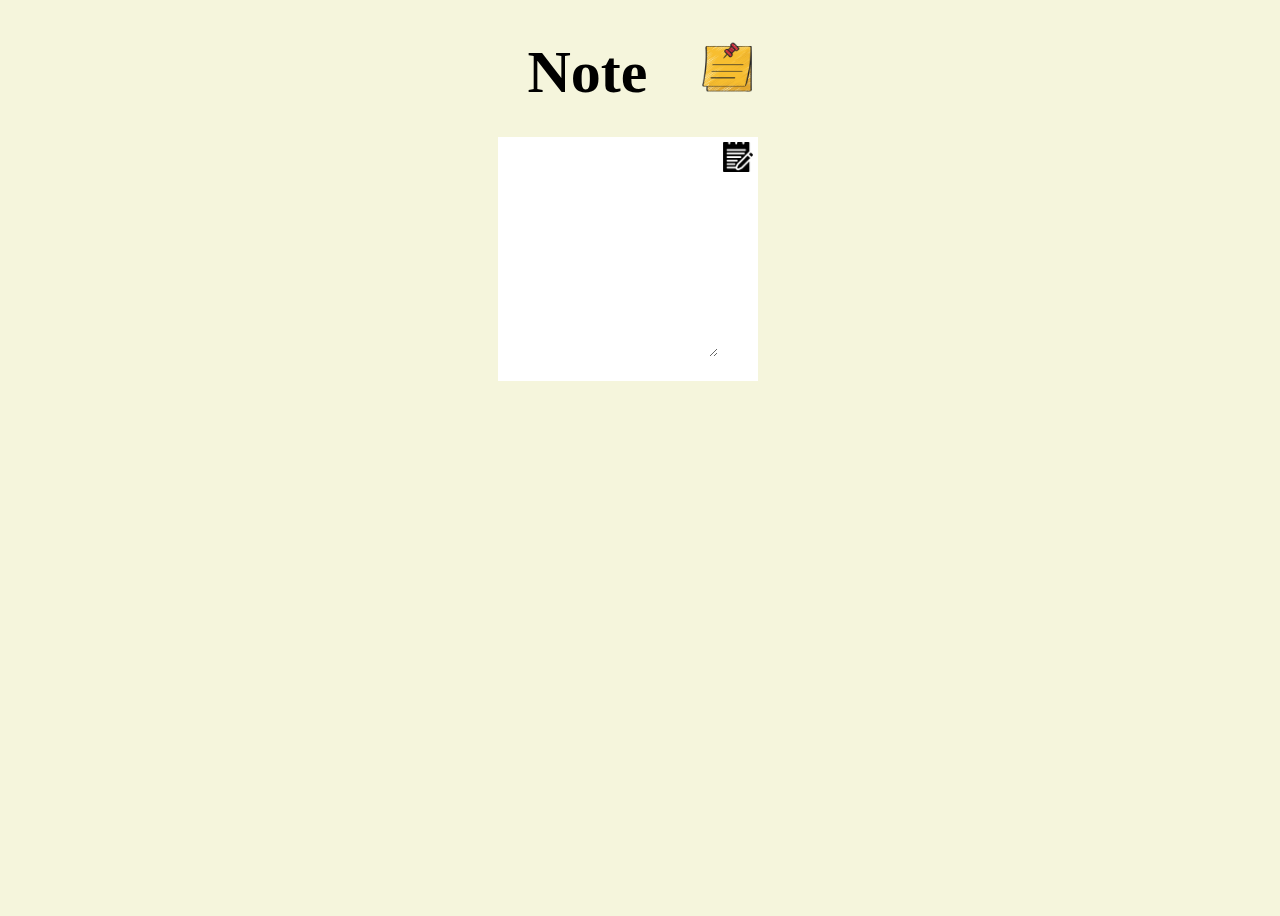
<file: index.html>
<!DOCTYPE html>
<html lang="en">
  <head>
    <meta charset="UTF-8" />
    <meta name="viewport" content="width=device-width, initial-scale=1.0" />
    <title>Note</title>
    <link rel="stylesheet" href="Note.css" />
  </head>
  <body>
    <div class="container">
      <div class="header">
        <h2>
          Note <img src="imgNote.png" alt="notes" class="Note" id="textarea" />
        </h2>
      </div>
      <div class="WriteNote">
        <textarea id="WriteNote" placeholder="Write a note here"> </textarea>
        <img src="OneNote.png" alt="addNote" id="WriteNotebtn" />
      </div>
      <div class="Notes" id="Notes">
        <div class="note" id="note">
          <p>hello</p>
          <img src="Trash.png" alt="trash" class="trash" id="trash" />
          <img src="iddit.png" alt="eddit" class="eddit" id="eddit" />
        </div>
      </div>
    </div>
  </body>
  <script src="Note.js"></script>
</html>
</file>
<file: Note.css>
<<<<<<< HEAD
* {
  padding: 0;
  margin: 0;
  font-family: "Franklin Gothic Medium", "Arial Narrow", Arial, sans-serif;
}
body {
  display: flex;
  justify-content: center;
  height: 100vh;
  background: beige;
}
.Note {
  width: 50px;
  height: 50px;
}
.Workspace {
  display: flex;
}
h2 {
  display: block;
  font-size: 60px;
  margin: 30px;
}
.WriteNote {
  background: white;
  width: 260px;
  position: relative;
}
.WriteNote textarea {
  width: 200px;
  height: 200px;
  padding: 10px;
  font-size: 17px;
  outline: none;
  border: none;
  margin-bottom: 20px;
  position: relative;
}
.Notes .note {
  width: 200px;
  height: fit-content;
  background: gainsboro;
  padding: 10px;
  color: black;
  border-radius: 10px;
  position: relative;
  font-size: 17px;
  font-weight: 400;
  margin: 5px;
}
.WriteNote img {
  position: absolute;
  right: 0;
  margin: 5px;
  width: 30px;
  height: 30px;
}
.container img {
  cursor: pointer;
}
.trash {
  position: absolute;
  right: 0;
  bottom: -3px;
  transform: translate(-50%, -50%);
  width: 20px;
  height: 20px;
}

.eddit {
  position: absolute;
  right: 30px;
  bottom: -3px;
  transform: translate(-50%, -50%);
  width: 20px;
  height: 20px;
}
.bgnotes {
  display: flex;
      background: rgb(110, 109, 109);
      width: 230px;
      align-items: center;
      justify-content: flex-start;
      flex-direction: column;
}
.Note {
  margin-left: 40px;
}
.bgnotes h3 {
  margin-top: 10px;
  font-size: 20px;
  text-align: center;
}
.Notes {
  width: fit-content;
  height: fit-content;
}
.Notes .note img {
  width: 15px;
  height: 15px;
  padding: 5px;
  border-radius: 3px;
}
.Notes .note img:hover {
  background: rgba(0, 0, 0, 0.384);
}
p {
  width: 70%;
  word-break: break-all;
}
=======
* {
  padding: 0;
  margin: 0;
  font-family: "Franklin Gothic Medium", "Arial Narrow", Arial, sans-serif;
}
body {
  height: 100vh;
  background: beige;
}
.Note {
  width: 50px;
  height: 50px;
}
h2 {
  display: block;
  font-size: 60px;
  margin: 30px;
}
.WriteNote {
  background: white;
  width: 260px;
  position: relative;
}
.WriteNote textarea {
  width: 200px;
  height: 200px;
  padding: 10px;
  font-size: 17px;
  outline: none;
  border: none;
  margin-bottom: 20px;
  position: relative;
}
.Notes .note {
  width: 200px;
  height: fit-content;
  background: gainsboro;
  padding: 10px;
  color: black;
  border-radius: 10px;
  position: relative;
  font-size: 17px;
  font-weight: 400;
  margin: 5px;
}
.WriteNote img {
  position: absolute;
  right: 0;
  margin: 5px;
  width: 30px;
  height: 30px;
}
.container img {
  cursor: pointer;
}
.trash {
  position: absolute;
  right: 0;
  bottom: -3px;
  transform: translate(-50%, -50%);
  width: 20px;
  height: 20px;
}
.eddit {
  position: absolute;
  right: 30px;
  bottom: -3px;
  transform: translate(-50%, -50%);
  width: 20px;
  height: 20px;
}
.Notes .note img {
  width: 15px;
  height: 15px;
  padding: 5px;
  border-radius: 3px;
}
.Notes .note img:hover {
  background: rgba(0, 0, 0, 0.384);
}
p {
  width: 80%;
  word-break: break-all;
}
>>>>>>> da2fc06ea2c403730861fcb71cff257389c0c9d2
</file>
